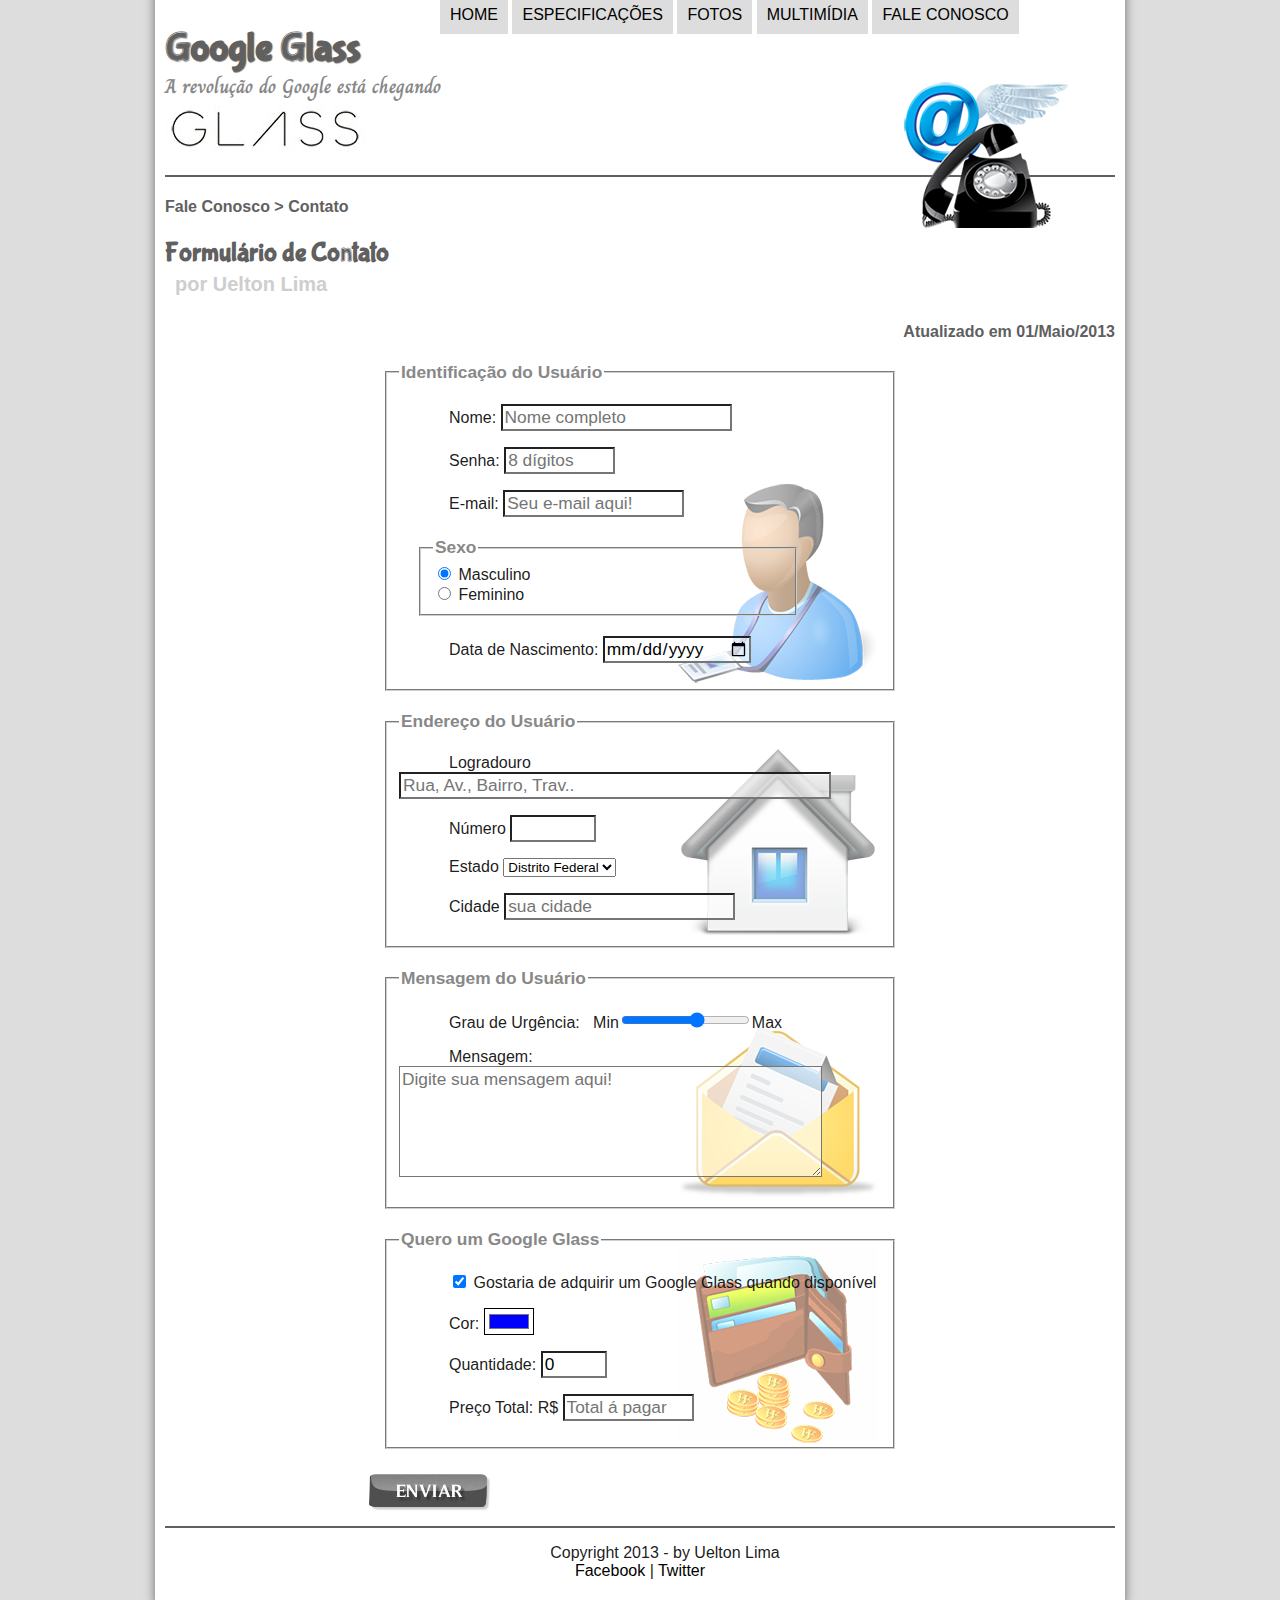
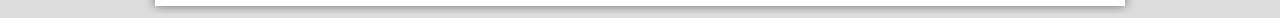
<file: fale-conosco.html>
<!DOCTYPE html>
<html lang="pt-br">
    <head>
        <!-- Configurações de comportamento da pagina-->
        <meta charset="utf-8"/>
        <meta http-equiv="X-UA-Compatible" content="IE=edge" />
        <meta name="viewport" content="width=device-width, initial-scale=1.0" />
        <meta name="keywords" content="Google, Glass, Especificações, GPS, Óculos, Tecnologia" />
        <meta name="description" content="a revolução do Google Glass para otimizar nossa vida." />
        <meta name="author" content="Uelton lima" />
        <link rel="stylesheet" href="css/estilo.css" />
        <link rel="stylesheet" href="css/form.css" />
        <title>Google Glass</title>
        <script src="javascript/funcoes.js"></script>
        <script>
          function calcTotal() {
           // body...
           var qtd = parseInt(document.getElementById('idQuantidade').value);
           total = qtd * 1500;
           document.getElementById('idTotal').value = total;
          }
        </script>
    </head>
    <body>
        <div id="interface">
            <header id="cabecalho">
                <hgroup>
                    <h1>Google Glass</h1>
                    <h3>A revolução do Google está chegando</h3>
                </hgroup>
                <figure>
                    <img id="icone" src="imagens/contato.png" alt="contato"/>
                </figure>
                <nav id="menu">
                    <h3>Menu Principal</h3>
                    <ul>
                        <li onmouseover="mudafoto('imagens/home.png')" onmouseout="mudafoto('imagens/contato.png')"><a href="index.html">Home</a></li>
                        <li onmouseover="mudafoto('imagens/especificacoes.png')" onmouseout="mudafoto('imagens/contato.png')"><a href="specs.html">Especificações</a></li>
                        <li onmouseover="mudafoto('imagens/fotos.png')" onmouseout="mudafoto('imagens/contato.png')"><a href="fotos.html">Fotos</a></li>
                        <li onmouseover="mudafoto('imagens/multimidia.png')" onmouseout="mudafoto('imagens/contato.png')"><a href="multimidia.html">Multimídia</a></li>
                        <li onmouseover="mudafoto('imagens/contato.png')" onmouseout="mudafoto('imagens/contato.png')"><a href="fale-conosco.html">Fale conosco</a></li>
                    </ul>
                </nav>
            </header>
            <section id="corpoCompleto">
                <article id="noticiaPrincipal">
                    <header id="cabecalhoArtigo">
                        <hgroup>
                            <h4>Fale Conosco > Contato</h4>
                            <h2>Formulário de Contato</h2>
                            <h3>por Uelton Lima</h3>
                            <h4 class="direita">Atualizado em 01/Maio/2013</h4>
                        </hgroup>
                    </header>
                    <form method="post" id="idContato" action="mailto:ueltonlima.17@gmail.com" oninput="calcTotal();">
                        <fieldset id="usuario"><legend>Identificação do Usuário</legend>
                            <p><label for="idNome">
                                    Nome: <input type="text" name="nome" id="idNome" size="20" maxlength="30" placeholder="Nome completo" />
                                </label></p>
                            <p><label for="idSenha">
                                    Senha: <input type="password" name="senha" id="idSenha" size="8" maxlength="8" placeholder="8 dígitos" />
                                </label></p>
                            <p><label for="idEmail">
                                    E-mail: <input type="email" name="email" id="idEmail" size="15" maxlength="20" placeholder="Seu e-mail aqui!" />
                                </label></p>
                            <fieldset id="sexo"><legend>Sexo</legend>
                                <label for="idMasculino">
                                    <input type="radio" name="sexo" id="idMasculino" checked /> Masculino <br/>
                                </label>
                                <label for="idFeminino">
                                    <input type="radio" name="sexo" id="idFeminino" /> Feminino
                                </label>
                            </fieldset>
                            <p><label for="idNascimento">
                                    Data de Nascimento: <input type="date" name="dataNascimento" id="idNascimento" />
                                </label></p>
                        </fieldset>

                        <fieldset id="endereco"><legend>Endereço do Usuário</legend>
                            <p><label for="idLogradouro">
                                Logradouro <input type="text" name="logradouro" id="idLogradouro" size="40" maxlength="80" placeholder="Rua, Av., Bairro, Trav.." />
                            </label></p>
                            <p><label for="idNumero">
                                Número <input type="number" name="numero" id="idNumero" min="0" max="9999" />
                            </label></p>
                            <p><label for="idEstado">
                                Estado <select name="estado" id="idEstado">
                                    <option value="df" selected>Distrito Federal</option>
                                    <option value="ba">Bahia</option>
                                    <option value="rj">Rio de janeiro</option>
                                    <option value="sp">São Paulo</option>
                                    <option value="ce">Ceará</option>
                                    <option value="mg">Minas Gerais</option>
                                </select>
                            </label></p>
                            <p><label for="idCidade">
                                Cidade
                                <input type="text" name="cidade" id="idCidade" size="20" maxlength="30" placeholder="sua cidade" list="idCidades" />
                                <datalist id="idCidades">
                                    <option value="">Taguatinga</option>
                                    <option value="">Ceilândia</option>
                                    <option value="">Aguas claras</option>
                                    <option value="">Brasilia</option>
                                    <option value="">Gama</option>
                                    <option value="">Recanto das Emas</option>
                                </datalist>
                            </label></p>
                        </fieldset>

                        <fieldset id="mensagem"><legend>Mensagem do Usuário</legend>
                            <p><label for="idUrgencia">
                                Grau de Urgência: &nbsp; Min<input type="range" name="urgencia" id="idUrgencia" min="0" max="10" step="2" />Max
                            </label></p>
                            <p><label for="idMensagem">
                                Mensagem: &nbsp; <textarea name="mensagem" id="idMensagem" cols="40" rows="5" placeholder="Digite sua mensagem aqui!"></textarea>
                            </label></p>
                        </fieldset>

                        <fieldset id="pedido"><legend>Quero um Google Glass</legend>
                            <p><label for="idPedido"><input type="checkbox" name="adquirir" id="idPedido" checked />
                                Gostaria de adquirir um Google Glass quando disponível
                            </label></p>
                            <p><label for="idCor">
                                Cor: <input type="color" name="Cor" id="idCor" value="#0000ff" />
                            </label></p>
                            <p><label for="idQuantidade">
                                Quantidade: <input type="number" name="quantidade" id="idQuantidade" min="0" max="10" value="0" />
                            </label></p>
                            <p><label for="idTotal">
                                Preço Total: R$ <input type="text" name="total" id="idTotal" size="10" placeholder="Total á pagar" readonly />
                            </label></p>
                        </fieldset>

                        <input type="image" name="btn-formEnviar" src="imagens/botao-enviar.png" alt="imagem" />
                    </form>
                </article>
            </section>
            <footer id="rodape">
                <p>Copyright 2013 - by Uelton Lima <br/>
                <a href="https://facebook.com/uelton.17" target="_blank">Facebook</a> |
                <a href="https://twitter.com/UeltonSL" target="_blank"> Twitter</a></p>
            </footer>
        </div>
    </body>
</html>
</file>
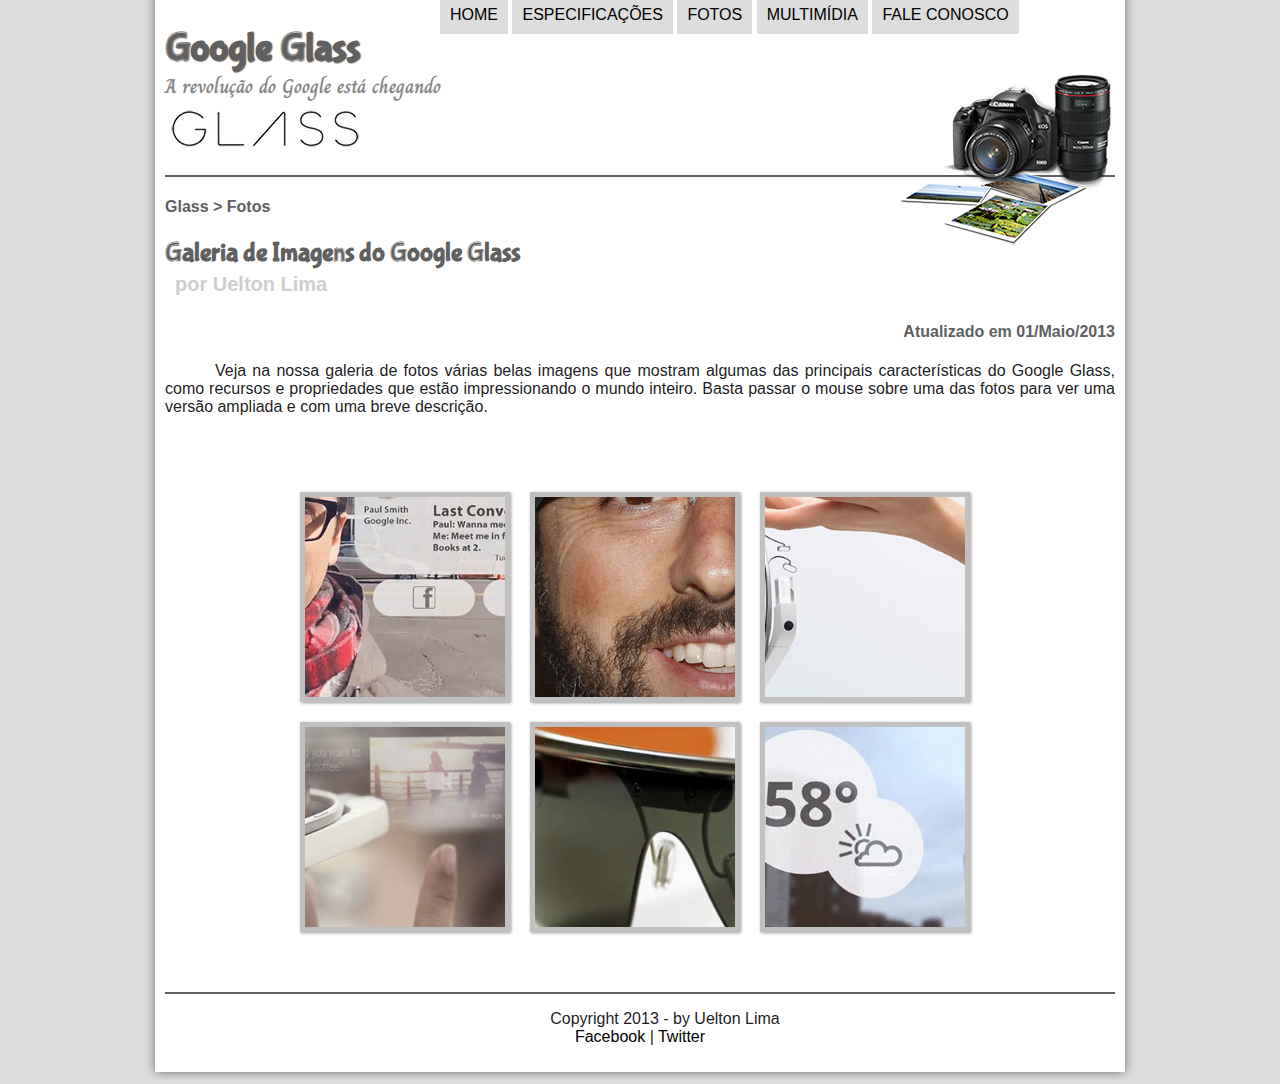
<file: fotos.html>
<!DOCTYPE html>
<html lang="pt-br">
	<head>
		<!-- Configurações de comportamento da pagina-->
		<meta charset="utf-8"/>
		<meta http-equiv="X-UA-Compatible" content="IE=edge" />
		<meta name="viewport" content="width=device-width, initial-scale=1.0" />
		<meta name="keywords" content="Google, Glass, Especificações, GPS, Óculos, Tecnologia" />
		<meta name="description" content="a revolução do Google Glass para otimizar nossa vida." />
		<meta name="author" content="Uelton lima" />
		<link rel="stylesheet" href="css/estilo.css" />
		<link rel="stylesheet" href="css/fotos.css" />
		<script src="javascript/funcoes.js"></script>
		<title>Google Glass</title>
	</head>
	<body>
		<div id="interface">
			<header id="cabecalho">
				<hgroup>
					<h1>Google Glass</h1>
					<h3>A revolução do Google está chegando</h3>
				</hgroup>
				<figure>
					<img id="icone" src="imagens/fotos.png" alt="fotos"/>
				</figure>
				<nav id="menu">
					<h3>Menu Principal</h3>
					<ul>
						<li onmouseover="mudafoto('imagens/home.png')" onmouseout="mudafoto('imagens/fotos.png')"><a href="index.html">Home</a></li>
						<li onmouseover="mudafoto('imagens/especificacoes.png')" onmouseout="mudafoto('imagens/fotos.png')"><a href="specs.html">Especificações</a></li>
						<li onmouseover="mudafoto('imagens/fotos.png')" onmouseout="mudafoto('imagens/fotos.png')"><a href="fotos.html">Fotos</a></li>
						<li onmouseover="mudafoto('imagens/multimidia.png')" onmouseout="mudafoto('imagens/fotos.png')"><a href="multimidia.html">Multimídia</a></li>
						<li onmouseover="mudafoto('imagens/contato.png')" onmouseout="mudafoto('imagens/fotos.png')"><a href="fale-conosco.html">Fale conosco</a></li>
					</ul>
				</nav>
			</header>
			<section id="corpoCompleto">
				<article id="noticiaPrincipal">
					<header id="cabecalhoArtigo">
						<hgroup>
							<h4>Glass > Fotos</h4>
							<h2>Galeria de Imagens do Google Glass</h2>
							<h3>por Uelton Lima</h3>
							<h4 class="direita">Atualizado em 01/Maio/2013</h4>
						</hgroup>
					</header>
					<p>Veja na nossa galeria de fotos várias belas imagens que mostram algumas das principais características do Google Glass, como recursos e propriedades que estão impressionando o mundo inteiro. Basta passar o mouse sobre uma das fotos para ver uma versão ampliada e com uma breve descrição.</p>
					<ul id="albumFotos">
						<li id="foto01"><span>Agenda e lembretes</span></li>
						<li id="foto02"><span>Sergey Brin usando o Glass</span></li>
						<li id="foto03"><span>Leve e compacto</span></li>
						<li id="foto04"><span>Sensação de uma tela de 50"</span></li>
						<li id="foto05"><span>Vários tipos de lente</span></li>
						<li id="foto06"><span>Informações importantes</span></li>
					</ul>
					
				</article>
			</section>
			<footer id="rodape">
				<p>Copyright 2013 - by Uelton Lima <br/>
				<a href="https://facebook.com/uelton.17" target="_blank">Facebook</a> |
				<a href="https://twitter.com/UeltonSL" target="_blank"> Twitter</a></p>
			</footer>
		</div>
	</body>
</html>
</file>
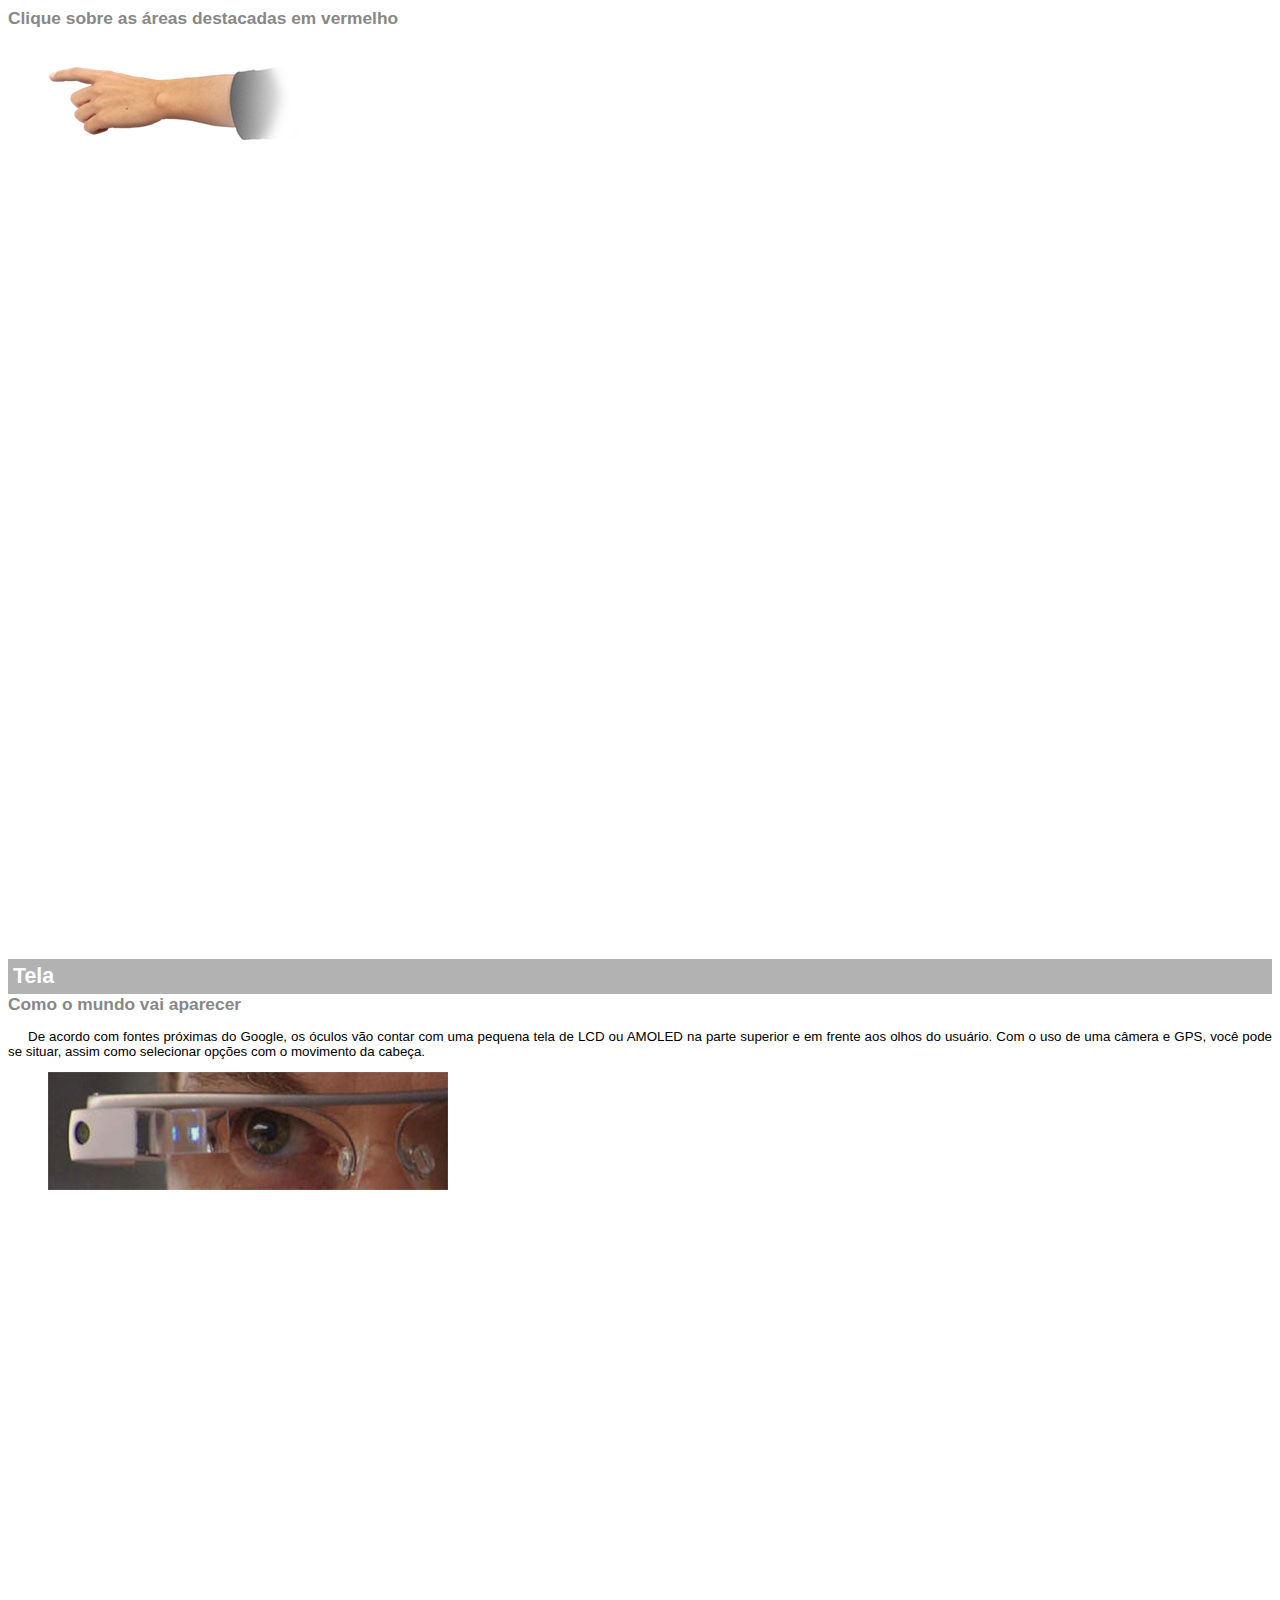
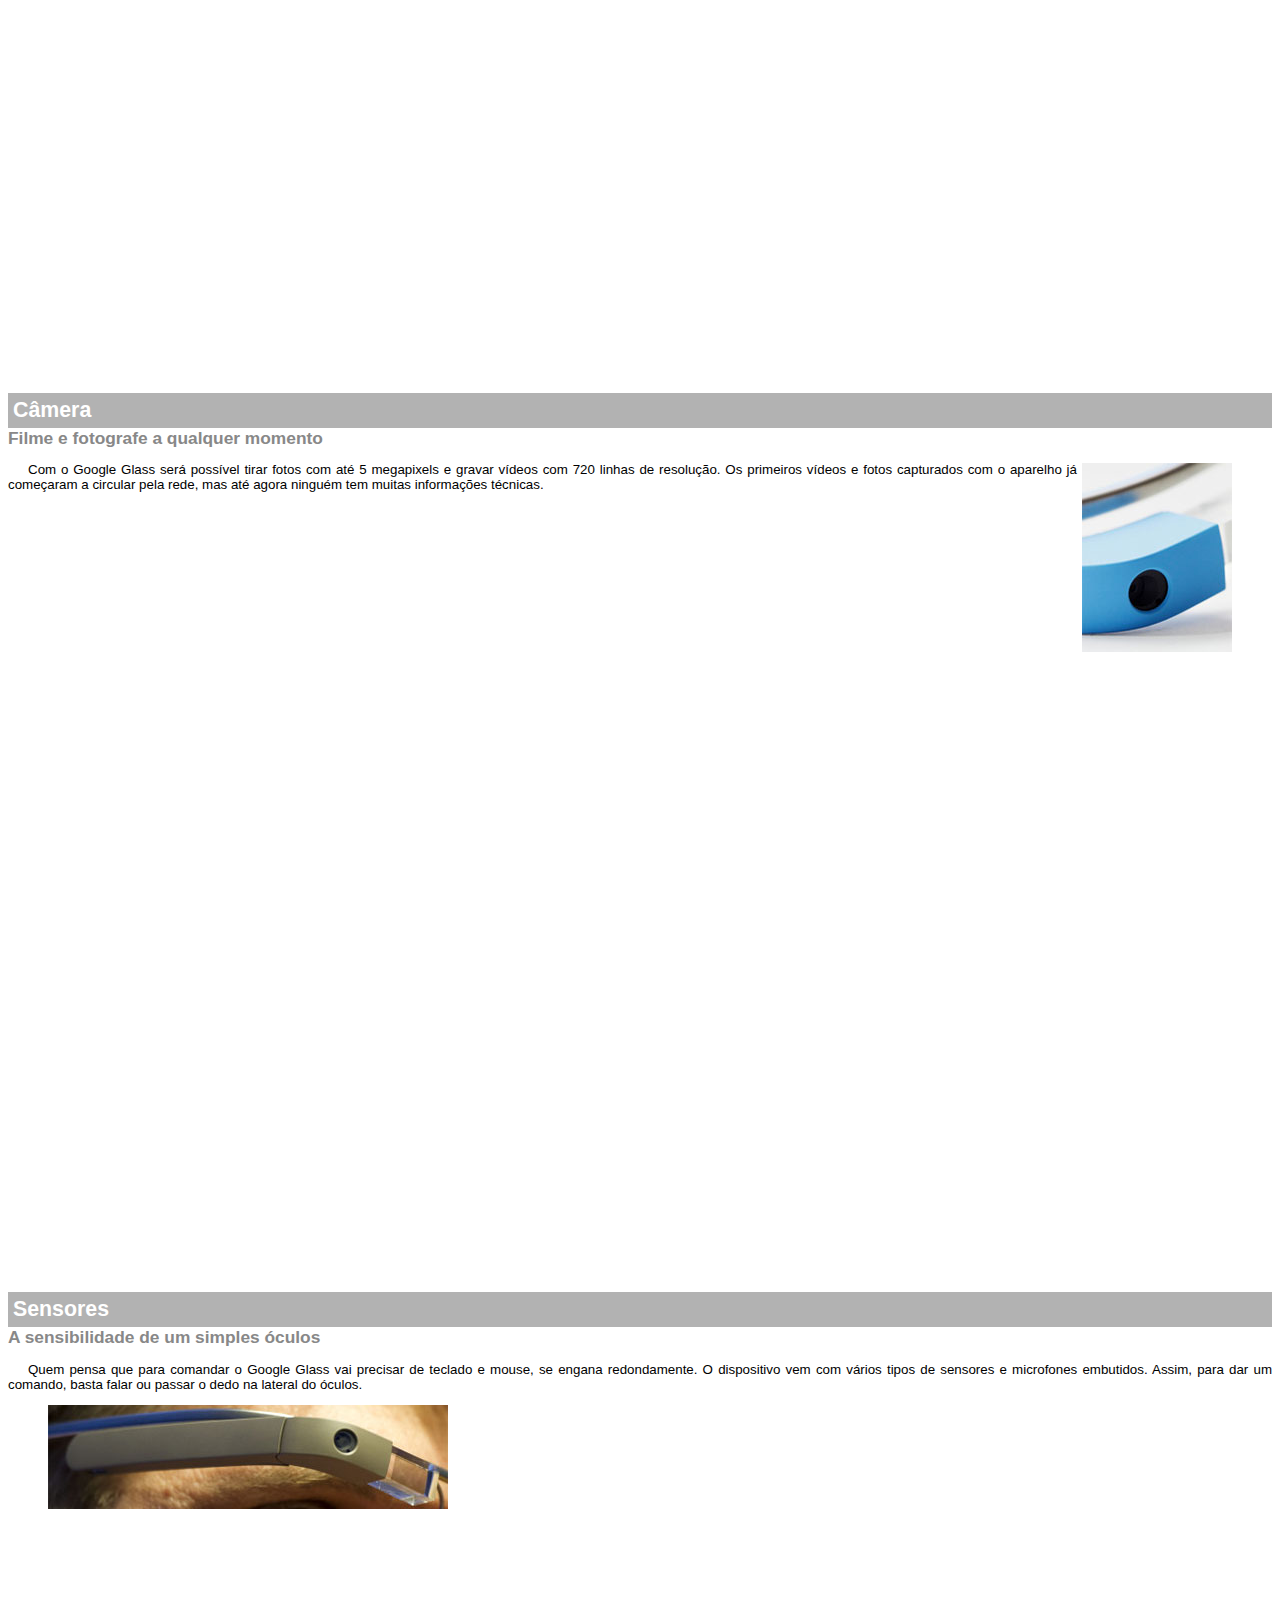
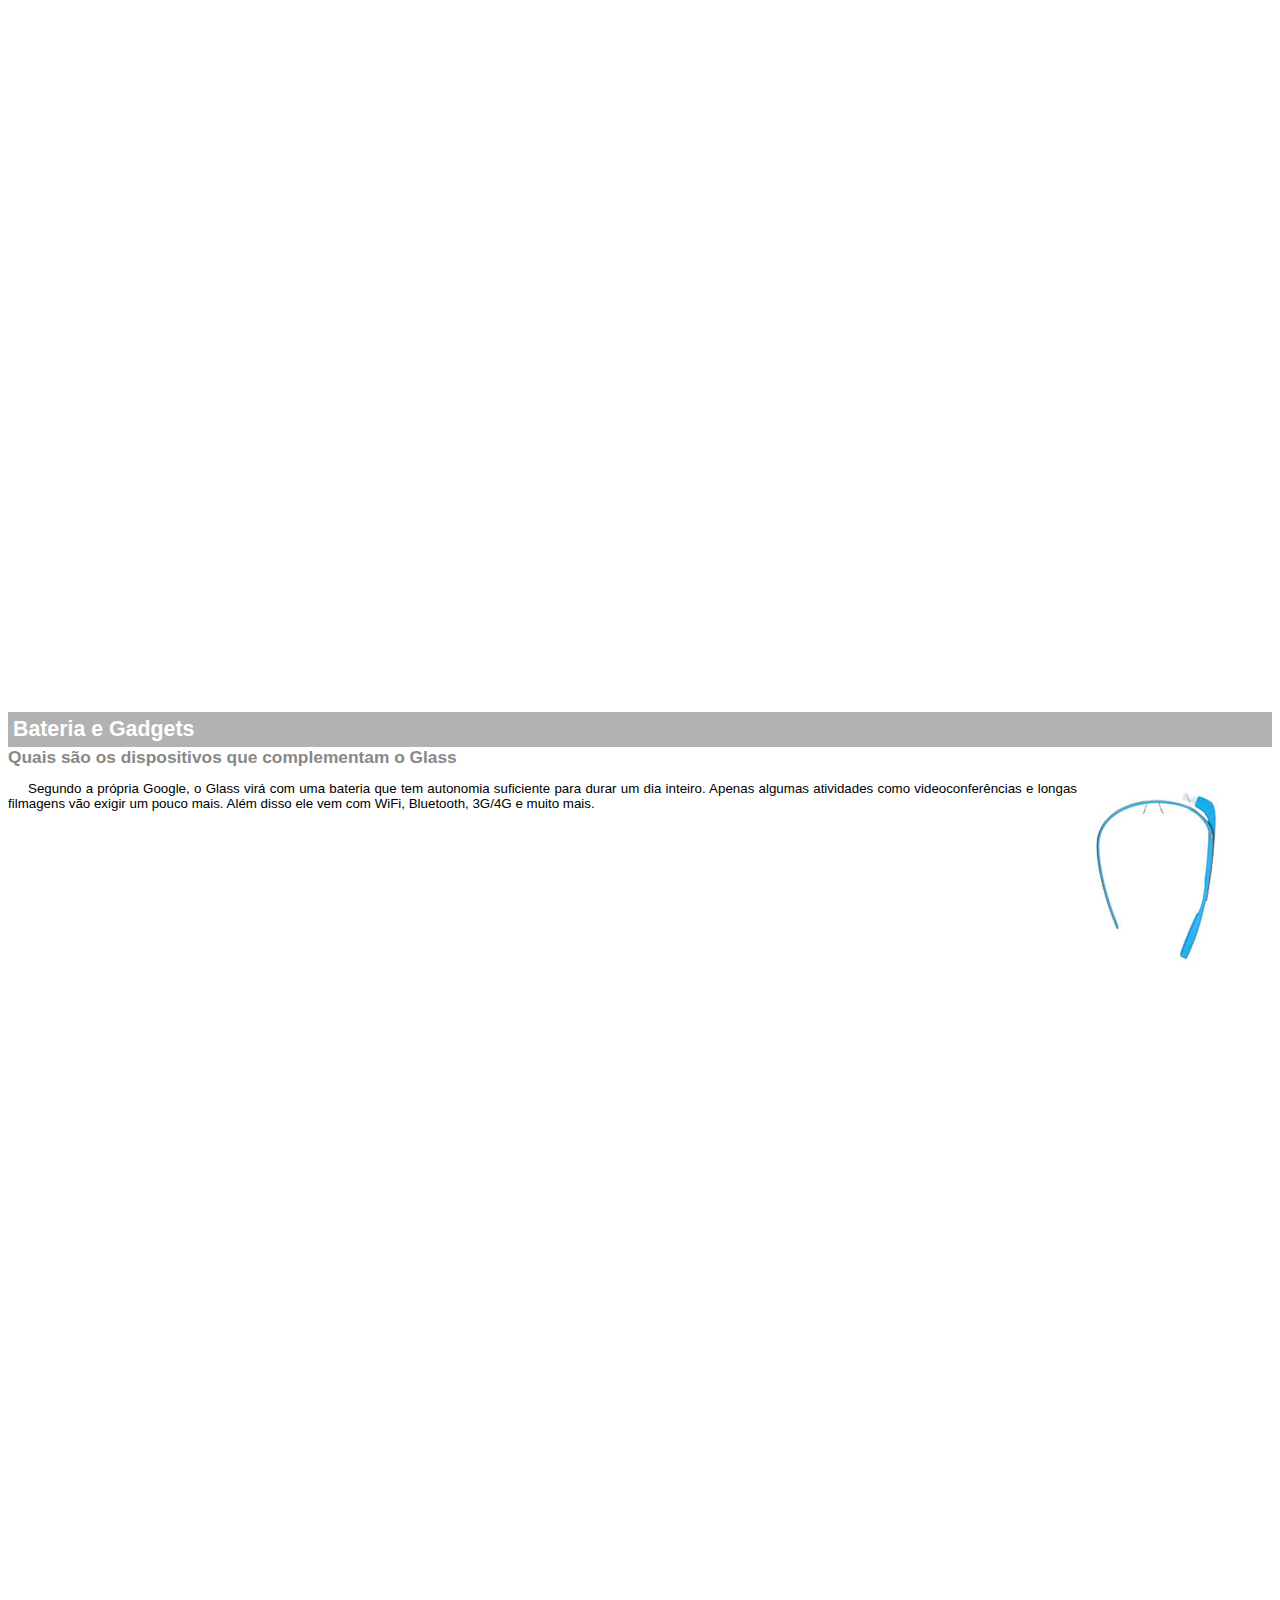
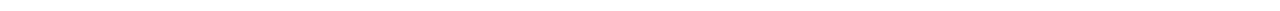
<file: google-glass.html>
<!DOCTYPE html>
<html lang="pt-br">
	<head>
		<!-- Configurações de comportamento da pagina-->
		<meta charset="utf-8"/>
		<meta http-equiv="X-UA-Compatible" content="IE=edge" />
		<meta name="viewport" content="width=device-width, initial-scale=1.0" />
		<meta name="keywords" content="Google, Glass, Especificações, GPS, Óculos, Tecnologia" />
		<meta name="description" content="a revolução do Google Glass para otimizar nossa vida." />
		<meta name="author" content="Uelton lima" >
		<title>Informações sobre Google Glass</title>
		<style>
			body {
				font-family: sans-serif;
				font-size: 10pt;
				overflow-x: hidden;
				overflow-y: hidden;
			}

			p {
				text-align: justify;
				text-indent: 20px;
			}

			article {
				margin-bottom: 800px;
			}
			article h1 {
				font-size: 16pt;
				color: #ffffff;
				background-color: rgba(0,0,0,.3);
				padding: 5px;
				margin: 0px;
			}
			article h2 {
				font-size: 13pt;
				color: #888888;
				margin: 0px;
			}
			img.imgDireita {
				display: block;
				float: right;
				margin-left: 5px;
				margin-top: 1px;
				padding: 0px;
			}
		</style>
	</head>
	<body>
		<section id="corpoCompleto">	
			<article id="topo">
				<header>
					<h2>Clique sobre as áreas destacadas em vermelho</h2>
				</header>
				<figure>
					<img src="imagens/mao.png" alt="Mão apontando para esquerda">
					
				</figure>
			</article>
			<article id="tela">
				<header>
					<h1>Tela</h1>
					<h2>Como o mundo vai aparecer</h2>
				</header>
				<p>De acordo com fontes próximas do Google, os óculos vão contar com uma pequena tela de LCD ou AMOLED na parte superior e em frente aos olhos do usuário. Com o uso de uma câmera e GPS, você pode se situar, assim como selecionar opções com o movimento da cabeça.</p>
				<figure>
					<img src="imagens/det-tela.jpg" alt="Tela do Google Glass">
				</figure>
			</article>
			<article id="camera">
				<header>
					<h1>Câmera</h1>
					<h2>Filme e fotografe a qualquer momento</h2>
				</header>
				<figure>
					<img src="imagens/det-camera.jpg" class="imgDireita" alt="Câmera do Google Glass">
				</figure>
				<p>Com o Google Glass será possível tirar fotos com até 5 megapixels e gravar vídeos com 720 linhas de resolução. Os primeiros vídeos e fotos capturados com o aparelho já começaram a circular pela rede, mas até agora ninguém tem muitas informações técnicas.</p>
			</article>
			<article id="sensores">
				<header>
					<h1>Sensores</h1>
					<h2>A sensibilidade de um simples óculos</h2>
				</header>
				<p>Quem pensa que para comandar o Google Glass vai precisar de teclado e mouse, se engana redondamente. O dispositivo vem com vários tipos de sensores e microfones embutidos. Assim, para dar um comando, basta falar ou passar o dedo na lateral do óculos.</p>
				<figure>
					<img src="imagens/det-touch.jpg" alt="Sensores do Google Glass">
				</figure>
			</article>
			<article id="gadgets">
				<header>
					<h1>Bateria e Gadgets</h1>
					<h2>Quais são os dispositivos que complementam o Glass</h2>
				</header>
				<figure>
					<img src="imagens/det-bateria.jpg" class="imgDireita" alt="Bateria do Google Glass">
				</figure>
				<p>Segundo a própria Google, o Glass virá com uma bateria que tem autonomia suficiente para durar um dia inteiro. Apenas algumas atividades como videoconferências e longas filmagens vão exigir um pouco mais. Além disso ele vem com WiFi, Bluetooth, 3G/4G e muito mais.</p>
			</article>
		</section>
	</body>
</html>
</file>
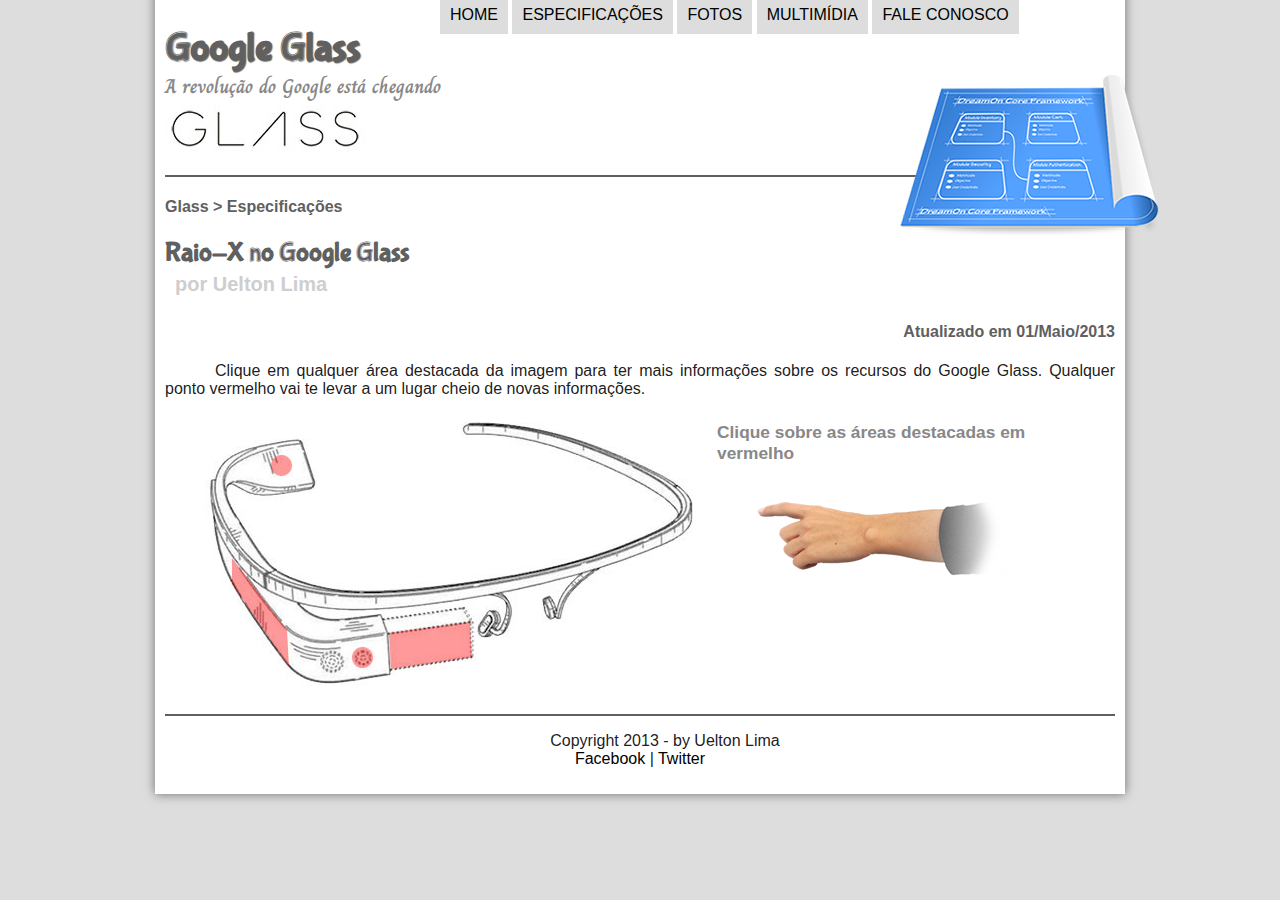
<file: specs.html>
<!DOCTYPE html>
<html lang="pt-br">
	<head>	
		<!-- Configurações de comportamento da pagina-->
		<meta charset="utf-8"/>
		<meta http-equiv="X-UA-Compatible" content="IE=edge" />
		<meta name="viewport" content="width=device-width, initial-scale=1.0" />
		<meta name="keywords" content="Google, Glass, Especificações, GPS, Óculos, Tecnologia" />
		<meta name="description" content="a revolução do Google Glass para otimizar nossa vida." />
		<meta name="author" content="Uelton lima" />
		<link rel="stylesheet" href="css/estilo.css">
		<link rel="stylesheet" href="css/specs.css" />
		<script src="javascript/funcoes.js"></script>
		<title>Google Glass</title>
	</head>
	<body>
		<div id="interface">
			<header id="cabecalho">
				<hgroup>
					<h1>Google Glass</h1>
					<h3>A revolução do Google está chegando</h3>
				</hgroup>
				<figure>
					<img id="icone" src="imagens/especificacoes.png" alt="especificacoes" />
				</figure>
				<nav id="menu">
					<h3>Menu Principal</h3>
					<ul>
						<li onmouseover="mudafoto('imagens/home.png')" onmouseout="mudafoto('imagens/especificacoes.png')"><a href="index.html">Home</a></li>
						<li onmouseover="mudafoto('imagens/especificacoes.png')" onmouseout="mudafoto('imagens/especificacoes.png')"><a href="specs.html">Especificações</a></li>
						<li onmouseover="mudafoto('imagens/fotos.png')" onmouseout="mudafoto('imagens/especificacoes.png')"><a href="fotos.html">Fotos</a></li>
						<li onmouseover="mudafoto('imagens/multimidia.png')" onmouseout="mudafoto('imagens/especificacoes.png')"><a href="multimidia.html">Multimídia</a></li>
						<li onmouseover="mudafoto('imagens/contato.png')" onmouseout="mudafoto('imagens/especificacoes.png')"><a href="fale-conosco.html">Fale conosco</a></li>
					</ul>
				</nav>
			</header>
			<section id="corpoCompleto">
				<article id="noticiaPrincipal">
					<header id="cabecalhoArtigo">
						<hgroup>
							<h4>Glass > Especificações</h4>
							<h2>Raio-X no Google Glass</h2>
							<h3>por Uelton Lima</h3>
							<h4 class="direita">Atualizado em 01/Maio/2013</h4>
						</hgroup>
					</header>
					<p>Clique em qualquer área destacada da imagem para ter mais informações sobre os recursos do Google Glass. Qualquer ponto vermelho vai te levar a um lugar cheio de novas informações.</p>
					<section id="conteudo">
						<figure>
							<img src="imagens/glass-esquema-marcado.jpg" usemap="#meuMapa" alt="Áreas marcadas em vermelho exibem mais detalhes do Google Glass" />
							<map name="meuMapa">
								<area shape="poly" coords="181,218,265,206,267,242,183,255" href="google-glass.html#tela" target="janela" alt="Exibe artigo de tela" />
								<area shape="circle" coords="157,243,11" href="google-glass.html#camera" target="janela" alt="Exibe artigo sobre a camera">
								<area shape="poly" coords="26,141,82,215,83,253,82,252,26,168" href="google-glass.html#sensores" target="janela" alt="Exibe artigo sobre os sensores" />
								<area shape="circle" coords="75,51,11" href="google-glass.html#gadgets" target="janela" alt="Exibe artigo sobre a bateria" />
							</map>
							<iframe id="frame-spec" src="google-glass.html" name="janela">
							</iframe>
						</figure>
					</section>
				</article>
			</section>
			<footer id="rodape">
				<p>Copyright 2013 - by Uelton Lima <br/>
				<a href="https://facebook.com/uelton.17" target="_blank">Facebook</a> |
				<a href="https://twitter.com/UeltonSL" target="_blank"> Twitter</a></p>
			</footer>
		</div>
	</body>
</html>
</file>
<file: css/estilo.css>
@import url('https://fonts.googleapis.com/css?family=Charm');
@font-face {
	font-family: 'Font-Logo';
	src:url("../fonts/bubblegum-sans-regular.otf");
}

body {
	background-color: #dddddd;
	color:rgba(0,0,0,0.9);
	font-family: sans-serif;
}

div#interface {
	width: 950px;
	background: white;
	margin: -20px auto 0px auto;
	box-shadow: 0px 0px 10px rgba(0,0,0,.5);
	padding: 10px;
}

header#cabecalho {
	border-bottom: 2px #606060 solid;
	height: 150px;
	background-image: url("../imagens/glass-logo-peq.jpg");
	background-repeat: no-repeat;
	background-position: 0px 80px;
}

header#cabecalho h1 {
	font-family: 'Font-Logo', sans-serif;
	font-size: 30pt;
	color: #606060;
	text-shadow: 1px 1px 1px rgba(0,0,0,.6);
	padding: 0px;
	margin-bottom: 0px;
}

header#cabecalho h3 {
	font-family: 'Charm', cursive;
	font-size: 15pt;
	color: #888888;
	padding: 0px;
	margin-top: 0px;
}

header#cabecalho img#icone {
	position: absolute;
	left: 900px;
	top: 75px;
}

article#noticiaPrincipal h3 {
	font-size: 15pt;
	color: #606060;
	padding: 5px 0px 5px 10px;
	margin: 10px 0px 10px 0px;
}

header#cabecalhoArtigo h2 {
	font-family: 'Font-Logo', sans-serif;
	font-size: 20pt;
	color: #606060;
	margin-bottom: 0px;
	margin-top: 0px;
}
header#cabecalhoArtigo h3 {
	font-size: 15pt;
	color: #cecece;
	background-color: #ffffff;
	margin: 0px;
}
header#cabecalhoArtigo h4 {
	font-size: 12pt;
	color: #606060;
}
.direita {
	text-align: right;
}

p {
	text-align:justify;
	text-indent:50px;
}

a {
	color: #000000;
	text-decoration: none;
}

a:hover {
	text-decoration: underline;
}

/*Formatação de fotos com legendas*/
figure.fotoLegenda {
	position: relative;
	border: 8px solid white;
	box-shadow: 1px 1px 4px black;
}

figure.fotoLegenda img {
	width: 100%;
	height: 100%;
}

figure.fotoLegenda figcaption {
	opacity: 0;
	position: absolute;
	top: 0px;
	background-color: rgba(0,0,0,.4);
	color: white;
	width: 100%;
	height: 100%;
	padding: 10px;
	box-sizing: border-box;
	transition: opacity 1s;
}

figure.fotoLegenda:hover figcaption {
	opacity: 1;
}

/*Formatação do Menu*/
nav#menu {
	display: block;
}

nav#menu ul {
	list-style: none;
	text-transform: uppercase;
	position: absolute;
	top: -20px;
	left: 400px;
}

nav#menu li {
	display: inline-block;
	background-color: #dddddd;
	padding: 10px;
	border: 2px;
	-webkit-transition: background-color 1s;
	-moz-transition: background-color 1s;
	-ms-transition: background-color 1s;
	-o-transition: background-color 1s;
	transition: background-color 1s;
}

nav#menu li:hover {
	background-color: #606060;
}

nav#menu h3 {
	display: none;
}

nav#menu a {
	color: #000000;
	text-decoration: none;
}

nav#menu a:hover {
	color: #ffffff;
	text-decoration: underline;
}

section#corpo {
	display: block;
	width: 550px;
	float: left;
	border-right: 1px solid #606060;
	padding-right: 10px;
}

table#tabelaspec {
	border: 1px solid #606060;
	border-spacing: 0px;
	margin-right: auto;
	margin-left: auto;
}
table#tabelaspec caption {
	color: #888888;
	font-size: 13pt;
	font-weight: bolder;
}

table#tabelaspec caption span {
	display: block;
	text-align: right;
	color: rgba(0,0,0,.9);
	font-size: 8pt;
}

table#tabelaspec td {
	border: 1px solid #606060;
	padding: 10px;
	vertical-align: top;
}

table#tabelaspec td.classeEsquerda {
	color: #ffffff;
	background-color: #606060;
	font-weight: bold;
	text-align: right;
}

table#tabelaspec td.classeDireita {
	font-family: serif;
	background-color: #cecece;
	text-align: left;
}

aside#lateral {
	background-color: #dddddd;
	width: 340px;
	float: right;
	box-shadow: 1px 1px 4px rgba(0,0,0,.6);
	margin: 15px 10px 10px 10px;
	padding: 10px;
}

aside#lateral h2 {
	font-family: 'Font-Logo', sans-serif;
	font-size: 20pt;
	color: #606060;
}

aside#lateral h3 {
	font-family: sans-serif;
	background-color: #606060;
	font-size: 15pt;
	font-weight: bolder;
	color: #ffffff;
	padding: 5px;

}

footer#rodape {
	clear: both;
	border-top: 2px solid #606060;
}

footer#rodape p {
	text-align: center;
}

/*Configuração das telas de vídeo*/


video#filme01 {
	width: 550px; 
}

video#filme02 {
	width: 340px;
}
</file>
<file: css/form.css>
form {
	width: 550px;
	margin: auto;
}

input, textarea {
	font-family: sans-serif;
	font-weight: normal;
	font-size: 13pt;
	background-color: rgba(255,255,255,.6);
}

input:hover, textarea:hover {
	background-color: #969696;
}

legend {
	color: #888888;
	font-weight: bold;
	font-size: 13pt;
	font-family: sans-serif;
}

fieldset {
	border-color: #cecece;
	margin: 20px;
}

fieldset#sexo {
	width: 350px;
}

fieldset#usuario {
	background-image: url('../imagens/icone-contato.png');
	background-position: 95% 95%;
	background-repeat: no-repeat;
}

fieldset#endereco {
	background-image: url('../imagens/icone-endereco.png');
	background-position: 95% 95%;
	background-repeat: no-repeat;
}

fieldset#mensagem {
	background-image: url('../imagens/icone-mensagem.png');
	background-position: 95% 95%;
	background-repeat: no-repeat;
}

fieldset#pedido {
	background-image: url('../imagens/icone-pagamento.png');
	background-position: 95% 95%;
	background-repeat: no-repeat;
}
</file>
<file: css/fotos.css>
ul#albumFotos {
	width: 700px;
	margin: 0px auto;
	padding: 50px;
	overflow: hidden;
	list-style: none;
}

ul#albumFotos li {
	float: left;
	width: 200px;
	height: 200px;
	margin: 10px;
	border: 5px;
	border-style: solid;
	border-color: #C0C0C0;
	box-shadow: 1px 1px 3px rgba(0, 0, 0, .4);
}


ul#albumFotos li span {
	opacity: 0;
	color: #ffffff;
	text-shadow: 1px 1px 2px #000000;
	background-color: rgba(0,0,0,.3);
	font-size: 9pt;
	line-height: 370px;
	padding: 5px;
}

ul#albumFotos li:hover {
	transform: scale(1.5);
	transition-property: all;
	transition-duration: 0.6s;
	transition-delay: 0s;
	transition-timing-function: ease-in-out;
}

ul#albumFotos li:hover span {
	opacity: 1;
}

ul#albumFotos li#foto01 {
	background-image: url('../imagens/galeria-01.jpg');
	background-repeat: no-repeat;
	background-position: 50% 50%;
	background-size: 400px 400px; /*Tamanho original da minha imagem*/
	color: #ffffff;
}
ul#albumFotos li#foto01:hover {
	background-position: 0px 0px;
	background-size: 200px 200px;
}

ul#albumFotos li#foto02 {
	background-image: url('../imagens/galeria-02.jpg');
	background-repeat: no-repeat;
	background-position: 50% 50%;
	background-size: 400px 400px; /*Tamanho original da minha imagem*/
	color: #ffffff;
}
ul#albumFotos li#foto02:hover {
	background-position: 0px 0px;
	background-size: 200px 200px;
}


ul#albumFotos li#foto03 {
	background-image: url('../imagens/galeria-03.jpg');
	background-repeat: no-repeat;
	background-position: 50% 50%;
	background-size: 400px 400px; /*Tamanho original da minha imagem*/
	color: #ffffff;
}
ul#albumFotos li#foto03:hover {
	background-position: 0px 0px;
	background-size: 200px 200px;
}


ul#albumFotos li#foto04 {
	background-image: url('../imagens/galeria-04.jpg');
	background-repeat: no-repeat;	
	background-position: 50% 50%;
	background-size: 400px 400px; /*Tamanho original da minha imagem*/
	color: #ffffff;
}
ul#albumFotos li#foto04:hover {
	background-position: 0px 0px;
	background-size: 200px 200px;
}


ul#albumFotos li#foto05 {
	background-image: url('../imagens/galeria-05.jpg');
	background-repeat: no-repeat;	
	background-position: 50% 50%;
	background-size: 400px 400px; /*Tamanho original da minha imagem*/
	color: #ffffff;
}
ul#albumFotos li#foto05:hover {
	background-position: 0px 0px;
	background-size: 200px 200px;
}


ul#albumFotos li#foto06 {
	background-image: url('../imagens/galeria-06.jpg');
	background-repeat: no-repeat;	
	background-position: 50% 50%;
	background-size: 400px 400px; /*Tamanho original da minha imagem*/
	color: #ffffff;
}
ul#albumFotos li#foto06:hover {
	background-position: 0px 0px;
	background-size: 200px 200px;
}
</file>
<file: css/specs.css>
section#conteudo {
	width: 1000px;
	margin: auto;
}


iframe#frame-spec {
	width: 405px;
	height: 280px;
	border: none;
}
</file>
